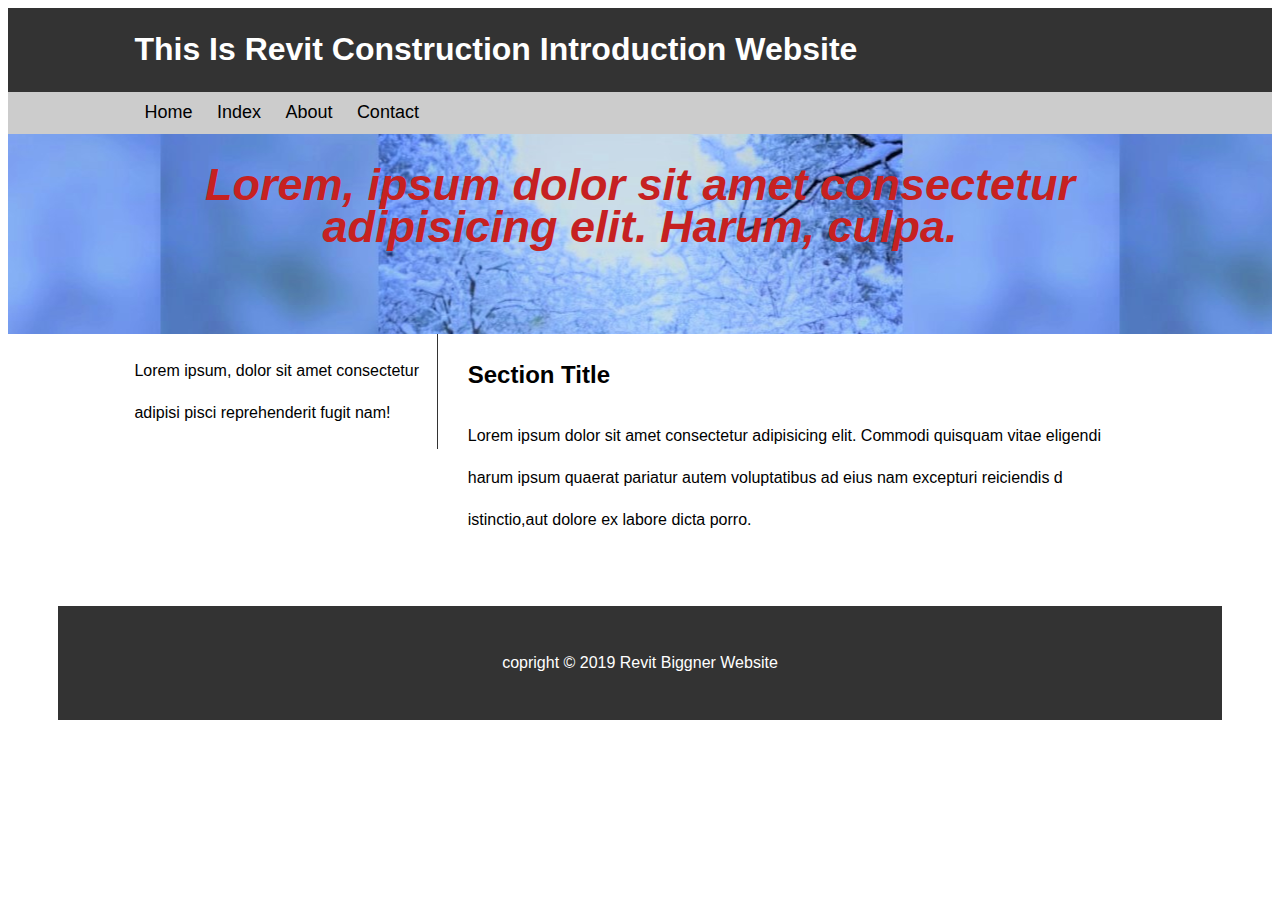
<file: single/index.html>
<html>
<!DOCTYPE html>
<html lang="en">

<head>
    <meta charset="UTF-8">
    <meta http-equiv="X-UA-Compatible" content="IE=edge">
    <meta name="viewport" content="width=device-width, initial-scale=1.0">
    <link rel="shortcut icon" href="./static/images/" type="image/x-icon">
    <link rel="stylesheet" href="./static/css/style.css">
    <title>Revit Construction Engineering Website</title>

</head>

<body>
    <!-- header -->
    <header id="mainHeader">
        <div class="container">
            <h1>This Is Revit Construction Introduction Website</h1>
        </div>
    </header>
    <!-- navbar -->
    <nav id="mainNav">
        <div class="container">
            <ul>
                <li><a href="#">Home</a></li>
                <li><a href="#">Index</a></li>
                <li><a href="#">About</a></li>
                <li><a href="#">Contact</a></li>

            </ul>
        </div>
    </nav>
    <!-- jumbo -->

    <section id="jumbo">
        <div class="container">
            <h1>Lorem, ipsum dolor sit amet consectetur adipisicing elit. Harum, culpa.</h1>
        </div>

    </section>
    <!-- asidebar -->
    <div class="container">
        <aside id="sidebar">
            <p>Lorem ipsum, dolor sit amet consectetur adipisi pisci reprehenderit fugit nam!</p>
        </aside>
        <setion id="main">
            <h2>Section Title</h2>
            <p> Lorem ipsum dolor sit amet consectetur adipisicing elit. Commodi quisquam vitae eligendi harum ipsum quaerat pariatur autem voluptatibus ad eius nam excepturi reiciendis d istinctio,aut dolore ex labore dicta porro.
        </setion>

        </p>
    </div>
    <!-- footer -->
    <footer id="mainFooter">
        <p>copright &copy; 2019 Revit Biggner Website</p>
    </footer>
</body>

</html>

</html>
</file>
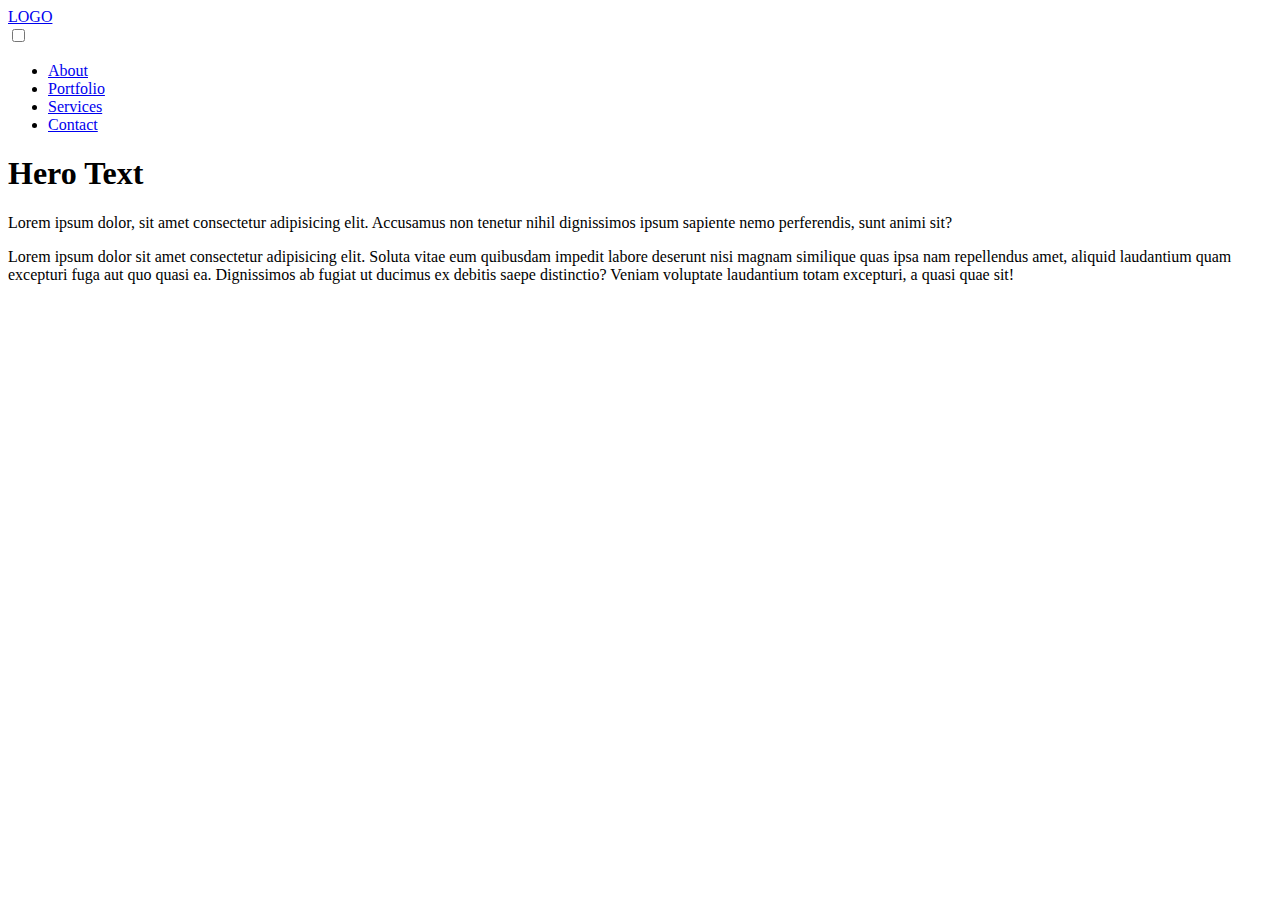
<file: single/about.html>
<!DOCTYPE html>
<html lang="en">

<head>
    <meta charset="UTF-8">
    <meta http-equiv="X-UA-Compatible" content="IE=edge">
    <meta name="viewport" content="width=device-width, initial-scale=1.0">
<link rel="stylesheet" href="./static/scss/_hero.scss">
    <title>Responsive Navbar Tutorial</title>
</head>

<body>


    <header class="main-header">
        <div class="logo">
            <a href="#">LOGO</a>
        </div>


        <input type="checkbox" class="menu-btn" id="menu-btn">
        <label for="menu-btn" class="menu-icon">
    <span class="menu-icon__line"></span>
</label>
        <ul class="nav-links">
            <li class="nav-links">
                <a href="#">About</a>
            </li>
            <li class="nav-links">
                <a href="#">Portfolio</a>
            </li>
            <li class="nav-links">
                <a href="#">Services</a>
            </li>
            <li class="nav-links">
                <a href="#">Contact</a>
            </li>
        </ul>
    </header>
    <div class="hero">
        <h1>Hero Text</h1>
    </div>
    <div class="container">
        <p>Lorem ipsum dolor, sit amet consectetur adipisicing elit. Accusamus non tenetur nihil dignissimos ipsum sapiente nemo perferendis, sunt animi sit?</p>
        <p> Lorem ipsum dolor sit amet consectetur adipisicing elit. Soluta vitae eum quibusdam impedit labore deserunt nisi magnam similique quas ipsa nam repellendus amet, aliquid laudantium quam excepturi fuga aut quo quasi ea. Dignissimos ab fugiat ut
            ducimus ex debitis saepe distinctio? Veniam voluptate laudantium totam excepturi, a quasi quae sit!</p>
    </div>
    <script src="./static/js/all.js"></script>




























































</body>

</html>
</file>
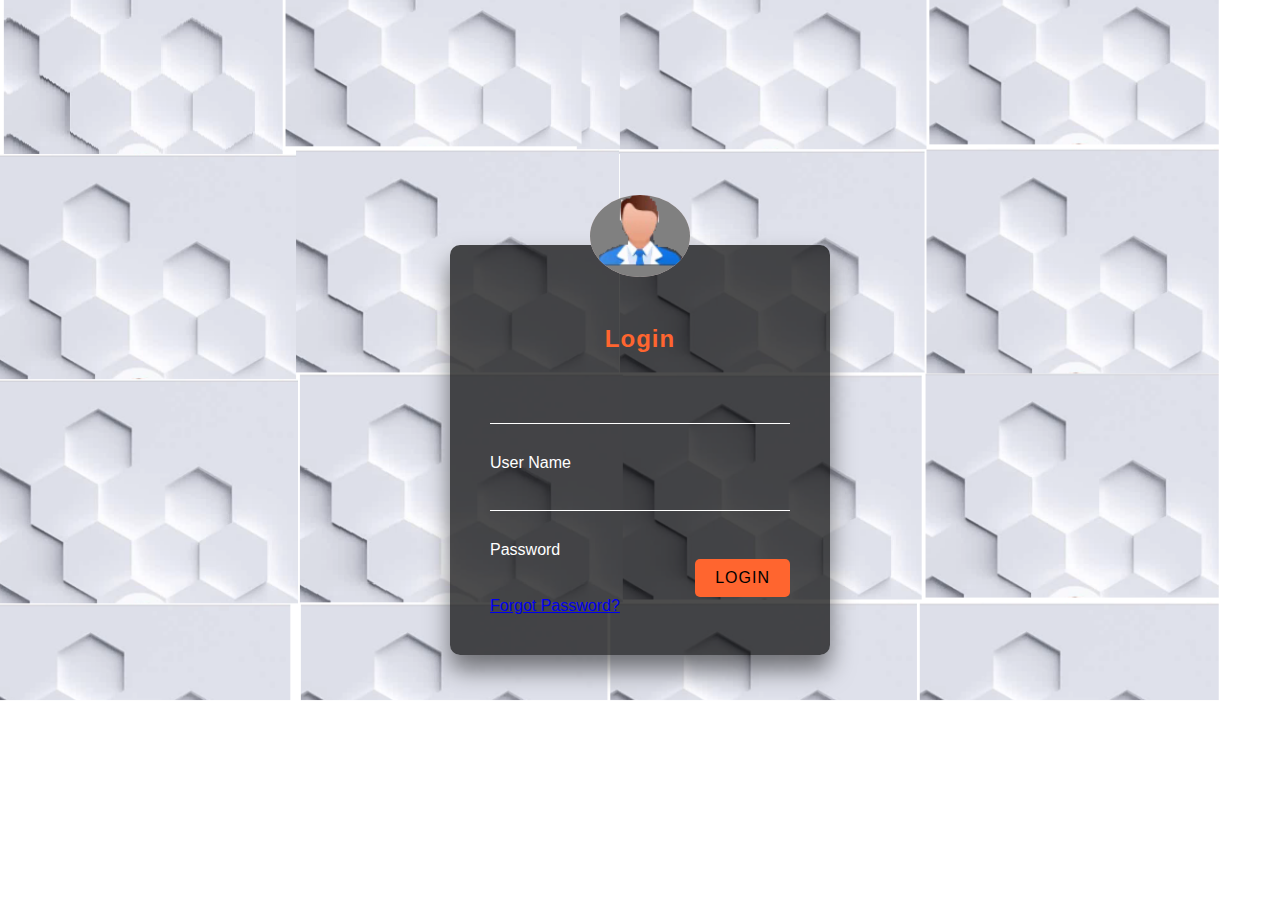
<file: single/home.html>
<html>
<!DOCTYPE html>
<html lang="en">

<head>
    <meta charset="UTF-8">
    <meta http-equiv="X-UA-Compatible" content="IE=edge">
    <meta name="viewport" content="width=device-width, initial-scale=1.0">
    <link rel="stylesheet" href="./static/css/main.css">
    <title>home</title>
</head>
<!-- from -->

<body>
    <!-- from -->
    <div class="login-wrapper">
        <form action="" class="form">
            <h2>Login</h2>
            <!-- images -->
            <img src="./static/images/1.png" alt="" class="rounded-circle">
            <!-- User Name -->
            <div class="input-group">
                <input type="text" name="loginUser" id="loginUser" required>
                <label for="loginUser">User Name</label>
            </div>
            <!-- password -->
            <div class="input-group">
                <input type="password" name="loginPassword" id="loginPassword" required>
                <label for="loginPassword">Password</label>
            </div>
            <input type="submit" value="Login" class="submit-btn">
            <!-- reset password -->
            <a href="#forgot-pw" class="forgot-pw">Forgot Password?</a>
            <div id="forgot-pw">
                <form action="" class="from">
                    <a href="#" class="close">&times;</a>
                    <input type="email" placeholder="email" name="emil " id="emil " required>
                    <div class="input-group">
                        <h2>Reset Password</h2>
                        <label for="emil ">Email</label>
                    </div>
                </form>
            </div>
    </div>

</body>

</html>

</html>
</file>
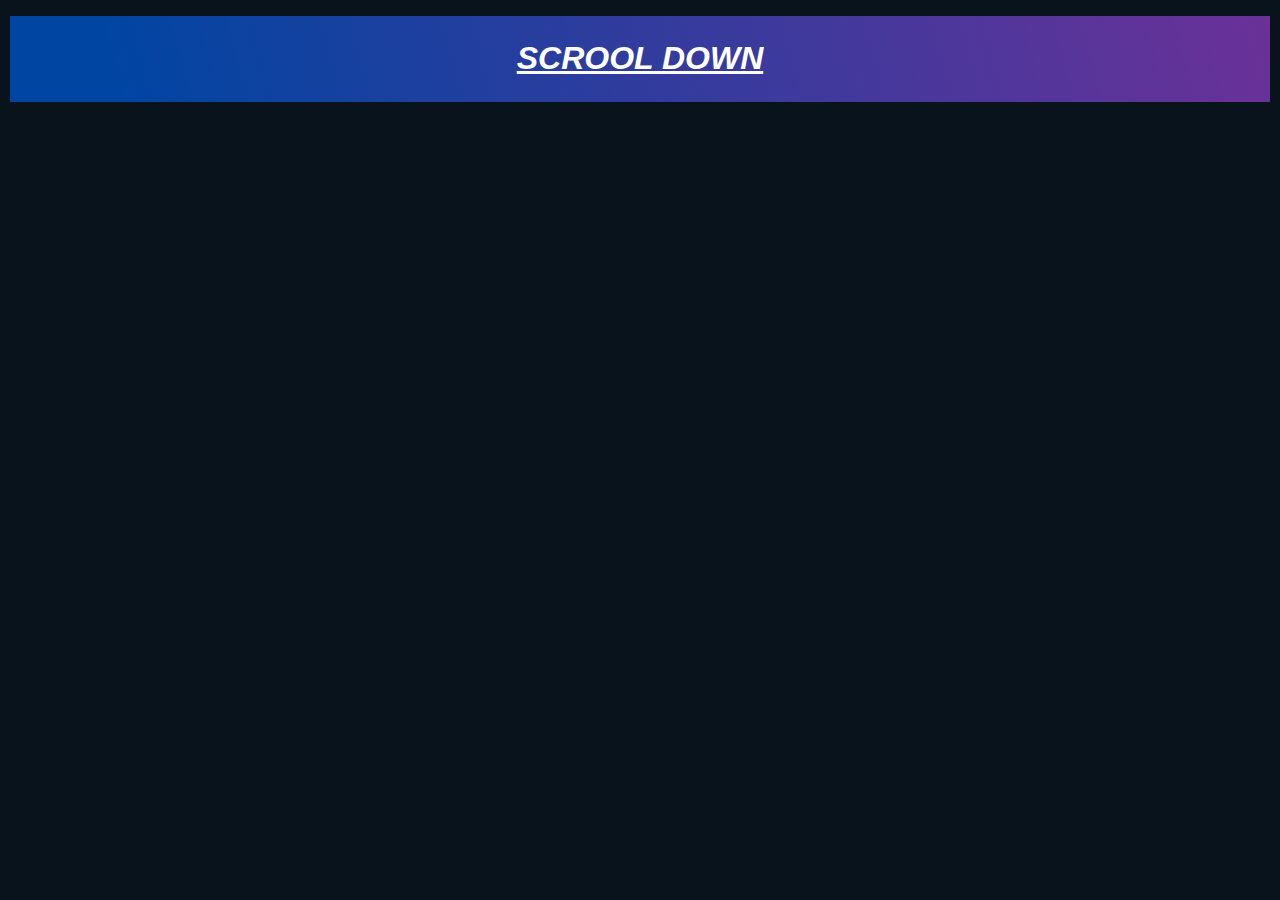
<file: single/scrool.html>
<!DOCTYPE html>
<html lang="en">
<head>
    <meta charset="UTF-8">
    <meta http-equiv="X-UA-Compatible" content="IE=edge">
    <meta name="viewport" content="width=device-width, initial-scale=1.0">
   <link rel="stylesheet" href="./static/css/main.min.css">
    <title>scrool down</title>
</head>
<body style="background:linear-gradient(10deg , darkgoldenrod, rgb(0, 0, 0)) rgb(255, 255, 255),rgb(130, 7, 85);" >
    

    
<div class="parent-box">
<div class="child-box-1"></div>
<div class="child-box-2"></div>
</div>
</body>
</html>






<section class="t-center p-y-16 p-x-0 l-pos-relative u-overflow-hidden plan-overview-dropshadow t-left"
style="background:linear-gradient(75deg, #0045a2 8%, #a644e59e);" id="testimonals-homepage">    
 

<center><h1><b> <i><u>SCROOL DOWN</u></i></b></h1></center>


</section>
</body>
</html>
</file>
<file: single/static/css/style.css>
body {
                font-size: 16px;
                line-height: 2.6em;
                font-family: Arial, Helvetica, sans-serif;
            }
            
            .container {
                width: 80%;
                margin: auto;
                overflow: hidden;
            }
            
            #mainHeader {
                background: #333;
                color: white;
            }
            
            #mainNav {
                background: #ccc;
                color: black;
            }
            
            #mainNav ul {
                padding: 0;
                margin: 0;
                list-style: none;
            }
            
            #mainNav li {
                display: inline;
                padding: 5px 10px;
            }
            
            #mainNav a {
                color: black;
                text-decoration: none;
                font-size: 18px;
            }
            
            #mainNav li:hover {
                background: #aaa;
            }
            
            #jumbo {
                background-image: url('../images/4.jpg');
                background-position: center center;
                min-height: 200px;
                text-align: center;
            }
            
            #jumbo h1 {
                color: rgb(198, 33, 33);
                font-size: 45px;
                font-style: italic;
                transition: all;
                padding: top 10px;
                ;
                text-align: center;
            }
            
            #main {
                float: right;
                width: 70%;
                padding: 0 30px;
                box-sizing: border-box;
            }
            
            #sidebar {
                float: left;
                width: 30%;
                padding: 10 px;
                border-right: 1px solid #333;
                box-sizing: border-box;
            }
            
            #mainFooter {
                background: #333;
                color: #fff;
                text-align: center;
                padding: 20px;
                margin: 50px;
            }
            /* p {
                border-top: 5px solid blue;
                border-right: 2px dotted green;
                border-bottom: 5px dashed red;
                border-left: 2px dotted green;
                border: 3px solid green;
                padding-top: 10px;
                padding-right: 20px;
                padding-bottom: 10px;
                padding-left: 20px;
               
                padding: 20px;
                margin-top: 40px;
                 padding: 10px 20px 10px 20px;
            }
</file>
<file: single/static/css/main.css>
* {
                margin: 0;
                padding: 0;
                box-sizing: border-box;
            }
            /* \* this \* */
            body {
                background: url('../images/8.png') no-repeat center;
                background-size: cover;
                font-family: sans-serif;
            }
            
            .login-wrapper {
                height: 100vh;
                width: 100vw;
                display: flex;
                justify-content: center;
                align-items: center;
            }
            
            .form {
                position: relative;
                width: 100%;
                max-width: 380px;
                padding: 80px 40px 40px;
                background: rgba(0, 0, 0, 0.7);
                border-radius: 10px;
                color: #fff;
                box-shadow: 0 15px 25px rgba(0, 0, 0, 0.5);
            }
            
            .from::before {
                content: '';
                position: absolute;
                top: 0;
                left: 0;
                width: 50%;
                height: 100%;
                transform: skewX(-26deg);
                transform-origin: bottom left;
                pointer-events: none;
            }
            
            .form img {
                position: absolute;
                top: -50px;
                left: calc(50% - 50px);
                width: 100px;
                background: rgb(255, 225, 225, 0.8);
                border-radius: 50%;
            }
            
            .form h2 {
                text-align: center;
                letter-spacing: 1px;
                margin-bottom: 2rem;
                color: #ff652f;
            }
            
            .form .input-group {
                position: relative;
            }
            
            .form .input-group input {
                width: 100%;
                padding: 10px 0;
                font-size: 1rem;
                letter-spacing: 1px;
                margin-bottom: 30px;
                border: none;
                border-bottom: 1px solid #fff;
                outline: none;
                background-color: transparent;
                color: inherit;
            }
            
            .form.input-group label {
                position: absolute;
                top: 0;
                left: 0;
                padding: 10px 0;
                font-size: 1rem;
                pointer-events: none;
                transition: .3s ease-out
            }
            
            .form.input-group input:focus+label,
            .form.input-group input:valid+label {
                transform: translateY(-18px);
                color: #ff652f;
                font-size: .8rem;
            }
            
            .submit-btn {
                display: block;
                margin-left: auto;
                border: none;
                outline: none;
                background: #ff652f;
                font-size: 1rem;
                text-transform: uppercase;
                letter-spacing: 1px;
                padding: 10px 20px;
                border-radius: 5px;
                cursor: pointer;
            }
            
            #forgot-pw {
                display: none;
            }
            
            #forgot-pw {
                position: absolute;
                display: flex;
                justify-content: center;
                align-items: center;
                top: 0;
                left: 0;
                right: 0;
                height: 0;
                z-index: 1;
                background: #fff;
                opacity: 0;
                transition: 0.6s;
            }
            
            #forgot-pw:target {
                height: 100%;
                opacity: 1;
            }
            
            .close {
                position: absolute;
                right: 1.5rem;
                top: 0.5rem;
                font-size: 2rem;
                font-weight: 900;
                text-decoration: none;
                color: red;
            }
</file>
<file: single/static/css/main.min.css>
/* * {
    margin: 0;
    padding: 0;
    box-sizing: border-box;
}
            
.body {
    height: 200vh;
    width: 100vw;
    padding: 2rem;
}
.parent-box{

    position:relative;

    width: 500px;
    height: 1000px;
    background: #272727;
    padding: 2rem;
}
.child-box-1{

    width: 250px;
    height: 250px;
    background: #ff6525;
}
.child-box-2{
    position: sticky;
    top: 0;
    width: 250px;
    height: 250px;
    background: #14a76c;

}
h1{
    /* color: rgb(158, 62, 62); */
/* }  */
*{
    margin: 1;
    padding: 1px;;
    box-sizing:content-box;
}
body{
    font-family: monterrat ,sans-serif;
    background: #09131b;
    color: #ffffff;
    max-height: 100vh;
}
.header{
    background: #660cd4;
    position: relative;
    max-width:100vh;
    margin: auto;
    display: flex;
    align-items: center;
    justify-content:space-between;
    padding:0rem 2rem;
    z-index: 1;
}
.header a{
 text-decoration: none;
 color: #ffffff;
}
.header ul{
    list-style: none;
}

.logo{
    font-size: 2rem;
} 
.menu-items{
    display: flex;
    align-items: center;
} 
.menu-items li{
    padding: 0.5rem 1rem;
    transition: background 0.3s ease-in-out;
}
.menu-items li:hover{
    background-color: orangered;
}
.dropdown{
    position: relative;
}


.dropdown-menu,
.menu-right{
    position: absolute;
    background: #122331;
    width: 100%;
    top: 50px;
    left: 0;
    opacity: 0;
    visibility: hidden; 
    transition: all 0.3s ease;
}
.menu-right{
    top: 0;
    left: 110%;
}
.menu-item{
    display: flex;
    justify-content: space-between;
    width: 100%;
}
.dropdown:hover .dropdown-menu{
    top:34px;
    opacity:1;
    visibility: visible;
    
}
.dropdown-right:hover .menu-right{
    left: 100%;
    opacity: 1;
    visibility: visible;
}

.mega-menu{
    position: absolute;
    left: 0;
    width: 8vh;
    top: 80px;
    opacity: 0;
    transition: all 0.3s ease;
    visibility: hidden;
}.mega-menu.content{
    background: #122331;
    padding: 1rem;
    display: grid;
    grid-template-columns: repeat(4,1fr);
    gap: 1rem;
    width: 100%;
    justify-content: space-between;

}
.section{
    position: absolute;
    top: 0;
    left: 0;
    width: 100%;
    height: 100%;
    display: flex;
    justify-content: center;
    align-items: center;
    text-align: center;
}
.section h1{
    font-family: "Titillium web",serif;
    line-height: 6vh;
    font-weight: 700;
    text-transform: uppercase;
    color: yellow;
}
</file>
